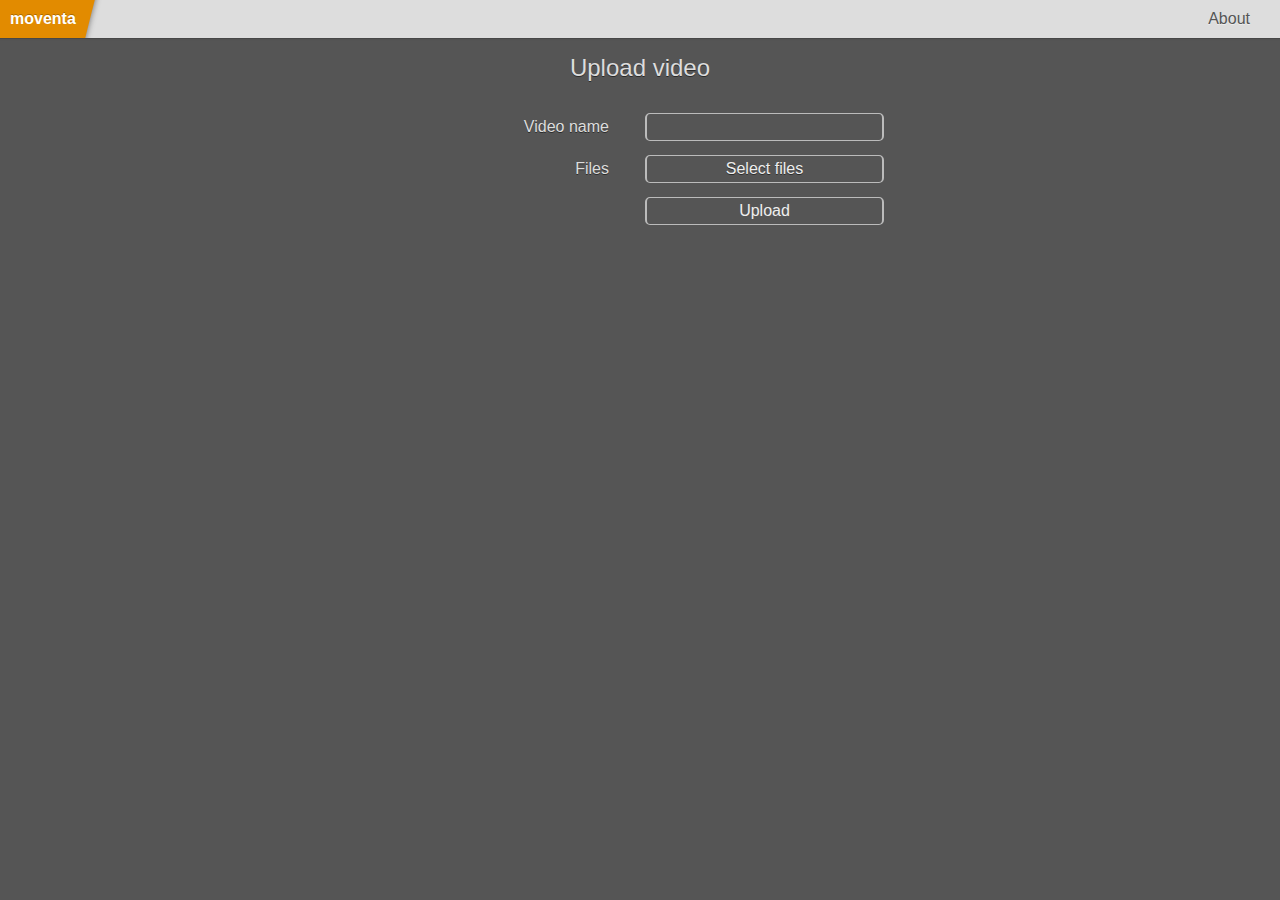
<file: index.html>
<!doctype html>
<html>
  <head>
    <title>moventa</title>
    <link rel="stylesheet" href="assets/style/main.css" />
    <script src="assets/scripts/jquery.js"></script>
    <script src="assets/scripts/jquery.filedrop.js"></script>
    <script src="assets/scripts/util.js"></script>
    <script src="assets/scripts/prop.js"></script>
    <script src="assets/scripts/ui.js"></script>
    <script src="assets/scripts/main.js"></script>
  </head>
  <body>
    <header id="header">
      <a id="home" href="index.html" class="active">
	<h1 title="that's Latin for &lsquo;motion&rsquo;">moventa</h1>
      </a>
      <nav>
	<a href="about.html" title="About moventa">About</a>
      </nav>
    </header>
    <div id="upload">
      <header>
	<h1>Upload video</h1>
      </header>
      <form method="POST" enctype="multipart/form-data" accept-charset="utf-8" action="upload.php">
	<table>
	  <tr class="video-name">
	    <td class="label">Video name</td>
	    <td class="input"><input type="text" name="video-name" /></td>
	  </tr>
	  <tr class="video-files">
	    <td class="label">Files</td>
	    <td class="input">
	      <input type="file" id="video-files" name="video-files" />
	    </td>
	  </tr>
	  <tr class="video-upload">
	    <td class="label"></td>
	    <td class="input"><input type="submit" id="upload-button" value="Upload" class="button" /></td>
	  </tr>
	</table>
      </form>
    </div>
  </body>
</html>
</file>
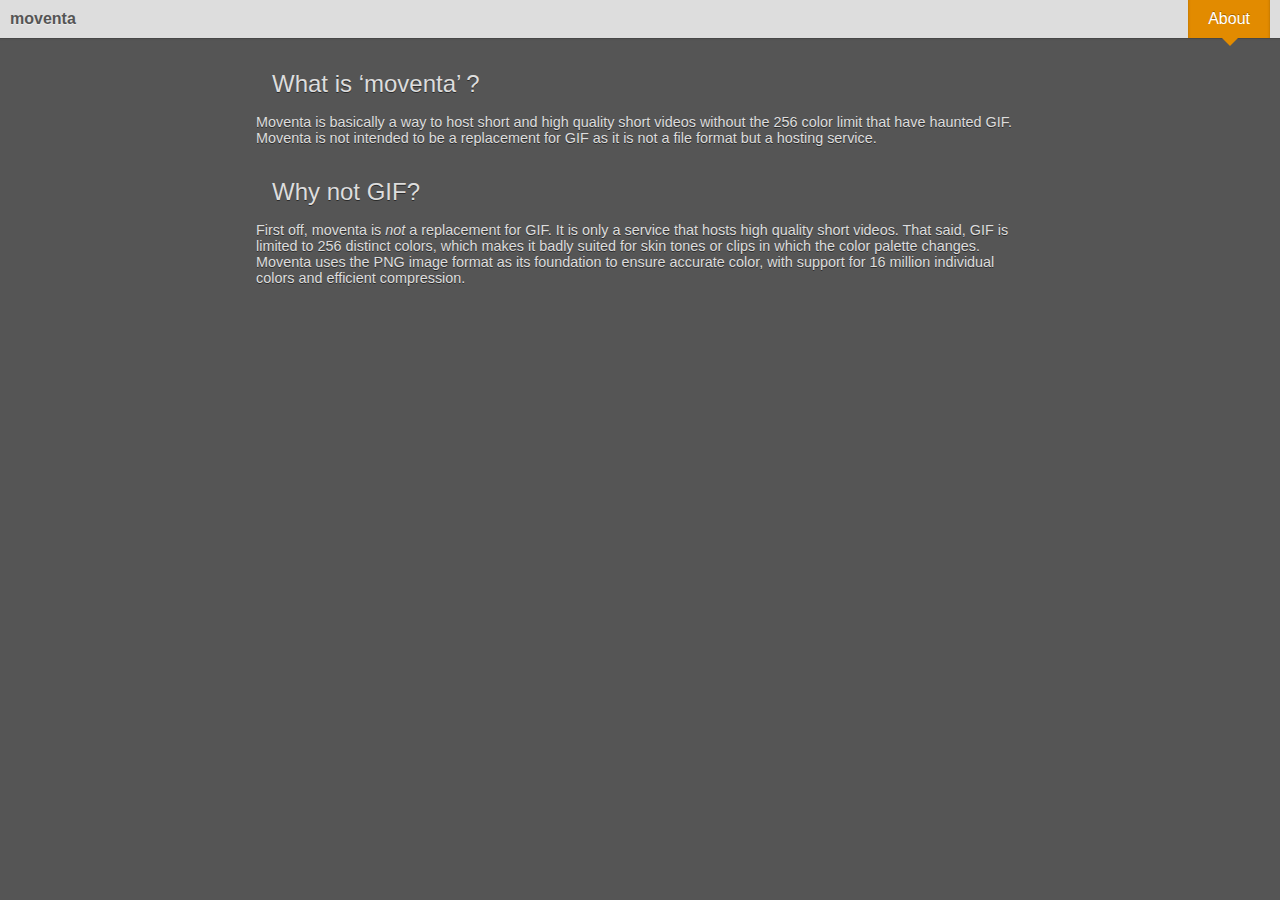
<file: about.html>
<!doctype html>
<html>
  <head>
    <title>about moventa</title>
    <link rel="stylesheet" href="assets/style/main.css" />
    <script src="assets/scripts/jquery.js"></script>
    <script src="assets/scripts/util.js"></script>
    <script src="assets/scripts/prop.js"></script>
    <script src="assets/scripts/ui.js"></script>
    <script src="assets/scripts/main.js"></script>
  </head>
  <body>
    <header id="header">
      <a id="home" href="index.html"><h1 title="that's Latin for &lsquo;motion&rsquo;">moventa</h1></a>
      <nav>
	<a class="active" href="about.html" title="About moventa">About</a>
      </nav>
    </header>
    <article id="what-is-it">
      <header>
	<h1>What is &lsquo;moventa&rsquo;&thinsp;?</h1>
      </header>
      <p>Moventa is basically a way to host short and high quality short videos
	without the 256 color limit that have haunted GIF. Moventa is not
	intended to be a replacement for GIF as it is not a file format but a hosting service.</p>
    </article>
    <article id="why-not-gif">
      <header>
	<h1>Why not GIF?</h1>
      </header>
      <p>First off, moventa is <em>not</em> a replacement for GIF. It is only a
	service that hosts high quality short videos. That said, GIF is limited to 256 distinct
	colors, which makes it badly suited for skin tones or clips in which the color palette
	changes. Moventa uses the PNG image format as its foundation to ensure
	accurate color, with support for 16 million individual colors and efficient compression.</p>
    </article>
  </body>
</html>
</file>
<file: assets/style/main.css>
@import url(http://fonts.googleapis.com/css?family=Roboto+Slab:400,300);
@import "reset.css";

@import "header.css";

@import "content.css";
@import "upload.css";
@import "input.css";

html, body {
    height: 100%;
    overflow: hidden;
    width: 100%;
}

html {
    background: #555;
    font-family: Roboto, sans-serif;
}
</file>
